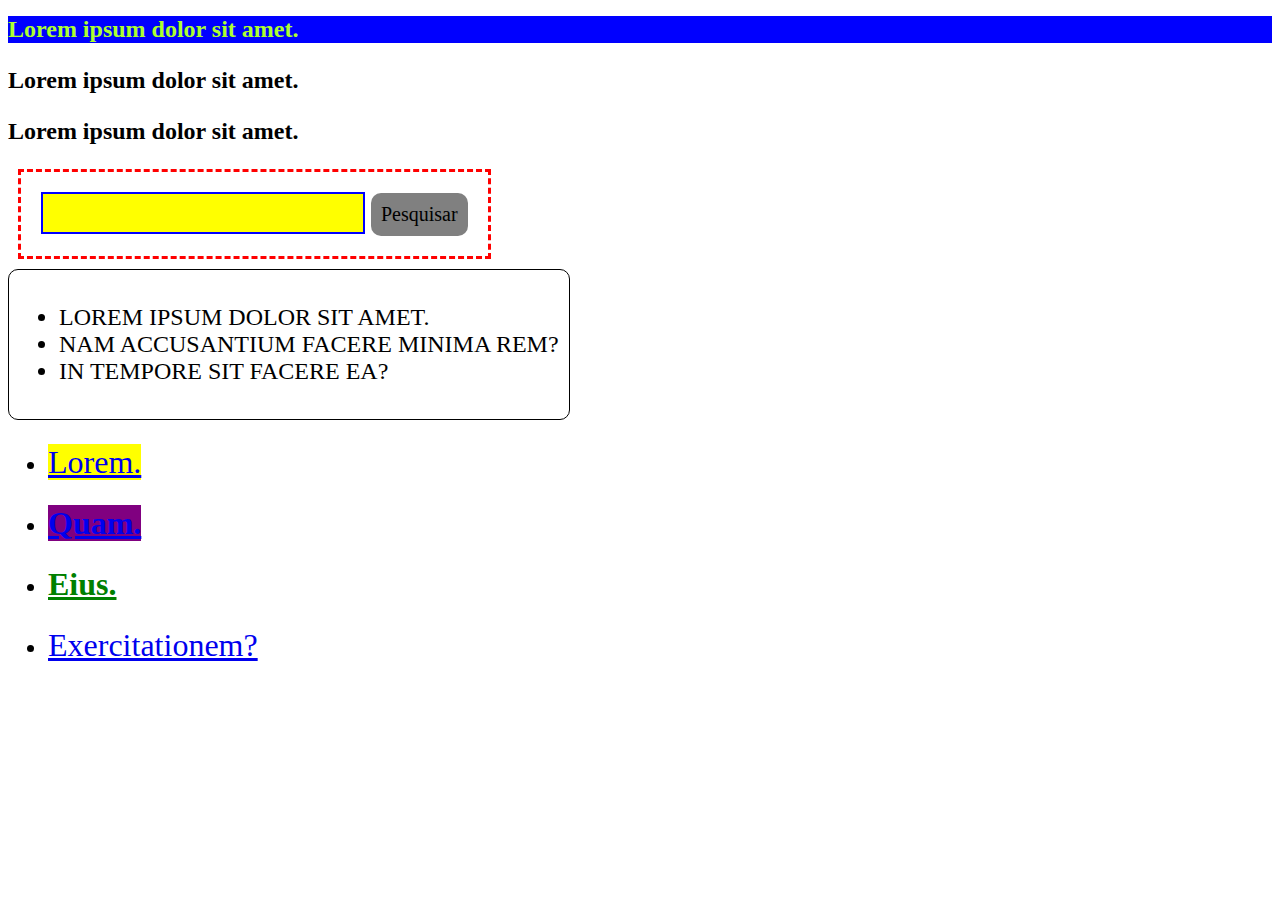
<file: Modulo1-Fundamentos/01.seletores/index.html>
<!DOCTYPE html>
<html lang="en">
	<head>
		<meta charset="UTF-8" />
		<meta name="viewport" content="width=device-width, initial-scale=1.0" />
		<link rel="stylesheet" href="style_seletores.css" />
		<title>Document</title>
	</head>
	<body>
		<h1>Lorem ipsum dolor sit amet.</h1>
		<p>Lorem ipsum dolor sit amet.</p>
		<p>Lorem ipsum dolor sit amet.</p>
		<form id="form" action="">
			<input id="input" type="text" name="text" id="" />
			<button id="button" type="submit">Pesquisar</button>
		</form>
		<div class="container">
			<ul>
				<li>Lorem ipsum dolor sit amet.</li>
				<li>Nam accusantium facere minima rem?</li>
				<li>In tempore sit facere ea?</li>
			</ul>
		</div>
		<div>
			<ul>
				<li><a title="especial lorem" href="https://blabla.com/">Lorem.</a></li>
			</ul>
			<ul>
				<li><a title="especial-quam" href="https://login.blabla.com/">Quam.</a></li>
			</ul>
			<ul>
				<li><a title="eius" href="https://blabla.com/login">Eius.</a></li>
			</ul>
			<ul>
				<li><a title="exercitationem" href="https://blabla.com/">Exercitationem?</a></li>
			</ul>
		</div>
	</body>
</html>
</file>
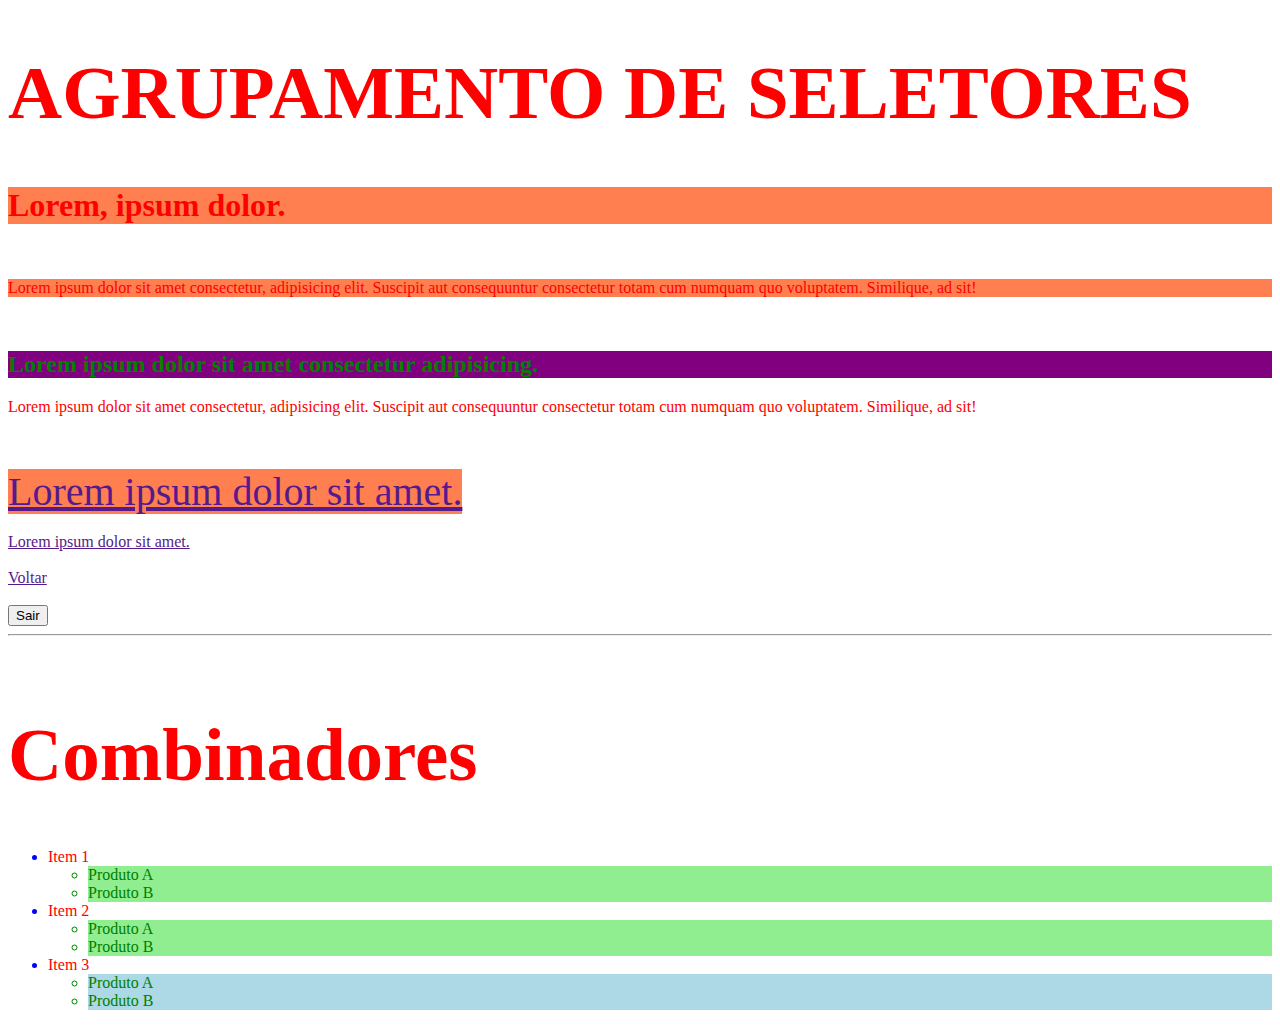
<file: Modulo1-Fundamentos/02.combinadores/index.html>
<!DOCTYPE html>
<html lang="en">
	<head>
		<meta charset="UTF-8" />
		<meta name="viewport" content="width=device-width, initial-scale=1.0" />
		<link rel="stylesheet" href="style_combinadores.css" />
		<title>Document</title>
	</head>
	<body>
		<h1 style="font-size: 75px">AGRUPAMENTO DE SELETORES</h1>
		<h1 class="titulo">Lorem, ipsum dolor.</h1>
		<br />
		<p class="texto">
			Lorem ipsum dolor sit amet consectetur, adipisicing elit. Suscipit aut consequuntur
			consectetur totam cum numquam quo voluptatem. Similique, ad sit!
		</p>
		<br />
		<h2 class="texto titulo">Lorem ipsum dolor sit amet consectetur adipisicing.</h2>
		<p>
			Lorem ipsum dolor sit amet consectetur, adipisicing elit. Suscipit aut consequuntur
			consectetur totam cum numquam quo voluptatem. Similique, ad sit!
		</p>
		<br />
		<br />
		<a class="texto" href="">Lorem ipsum dolor sit amet.</a>
		<br /><br />
		<a href="">Lorem ipsum dolor sit amet.</a>
		<br /><br />
		<a href="">Voltar</a>
		<br /><br />
		<button>Sair</button>

		<br />
		<hr />
		<br />

		<h1 style="font-size: 75px">Combinadores</h1>
		<ul>
			<li class="fundo-verde">
				<div>Item 1</div>
				<ul>
					<li>Produto A</li>
					<li>Produto B</li>
				</ul>
			</li>
			<li class="fundo-verde">
				<div>Item 2</div>
				<ul>
					<li>Produto A</li>
					<li>Produto B</li>
				</ul>
			</li>
			<li class="fundo-azul">
				<div>Item 3</div>
				<ul>
					<li>Produto A</li>
					<li>Produto B</li>
				</ul>
			</li>
		</ul>
	</body>
</html>
</file>
<file: Modulo1-Fundamentos/01.seletores/style_seletores.css>
/* seletor de tags */
h1 {
	background-color: blue;
	color: greenyellow;
}

p {
	font-weight: 900;
}

/* seletor por id: identificador único que não pode se repetir */
#form {
	border: 3px dashed red;
	width: fit-content;
	padding: 20px;
	margin: 10px;
}

#input {
	padding: 5px;
	background-color: yellow;
	border: 2px solid blue;
}

#button {
	font-size: 20px;
	font-family: 'Times New Roman', Times, serif;
	border-radius: 10px;
	border: none;
	background-color: grey;
	padding: 10px;
}

/*  seletor de classes: identificador que pode se repetir nas tags */
.container {
	padding: 10px;
	border: 1px solid;
	border-radius: 10px;
	max-width: fit-content;
	text-transform: uppercase;
}

/* seletor universal */
* {
	font-size: x-large;
}

/* seletores de atributos */
[title='lorem'] {
	color: red;
}

[title='quam'] {
	color: peru;
}

[title='eius'] {
	color: green;
}

/* estiliza todas as ocorrências da palavra passada como parâmetro */
[title~='especial'] {
	background-color: yellow;
}

/* estiliza todas as ocorrências da palavra passada como parâmetro e também
as que são seguidas de um hifen */
[title|='especial'] {
	background-color: purple;
}

/* prefixo */
[href^="https://"]
{
	font-size: xx-large;
}

/* infixo */
[href*='login'] {
	font-weight: 900;
}

/* sufixo */
[href$='https://']
{
	padding-bottom: 20px;
}
</file>
<file: Modulo1-Fundamentos/02.combinadores/style_combinadores.css>
/* Agrupamento de Seletores */
h1,
p {
	color: red;
}

.texto,
.titulo {
	background-color: coral;
}

.texto.titulo {
	background-color: purple;
	color: green;
}

a.texto {
	font-size: 40px;
}

/* Combinadores */
/* Combinador Descendente */
ul {
	color: blue;
}

li li {
	color: green;
}

li div {
	color: red;
}

.fundo-verde li {
	background-color: lightgreen;
}

.fundo-azul li {
	background-color: lightblue;
}

/* Combinador filho */
</file>
